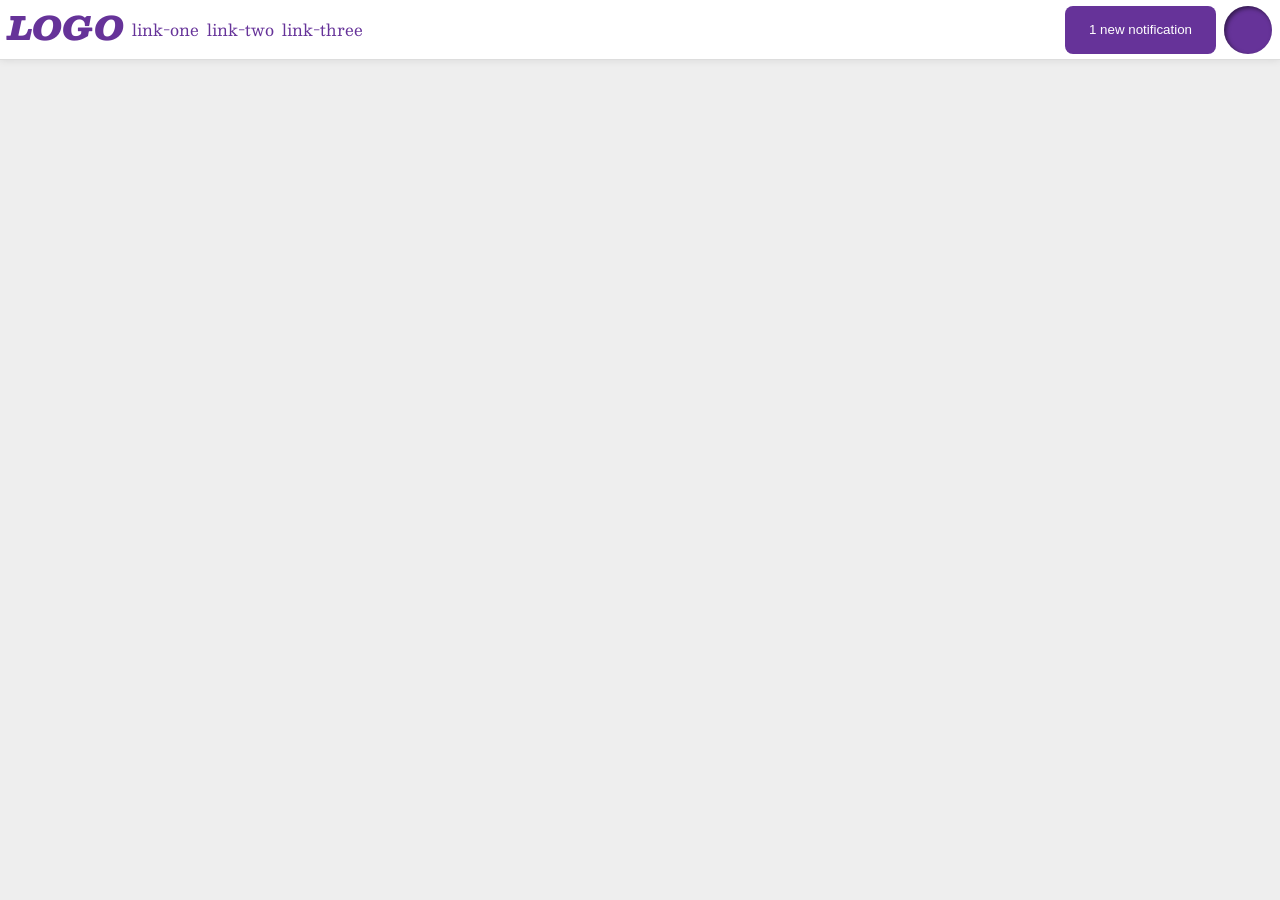
<file: foundations/flex/03-flex-header-2/index.html>
<!DOCTYPE html>
<html lang="en">
  <head>
    <meta charset="UTF-8">
    <meta http-equiv="X-UA-Compatible" content="IE=edge">
    <meta name="viewport" content="width=device-width, initial-scale=1.0">
    <title>Flex Header 2</title>
    <link rel="stylesheet" href="style.css">
  </head>
  <body>
    <div class="header">
      <div class="left">
        <div class="logo">
          LOGO
        </div>
        <ul class="links">
          <li><a href="https://google.com">link-one</a></li>
          <li><a href="https://google.com">link-two</a></li>
          <li><a href="https://google.com">link-three</a></li>
        </ul>
      </div>
      <div class="right">
        <button class="notifications">
          1 new notification
        </button>
        <div class="profile-image"></div>
      </div>
    </div>
  </body>
</html>
</file>
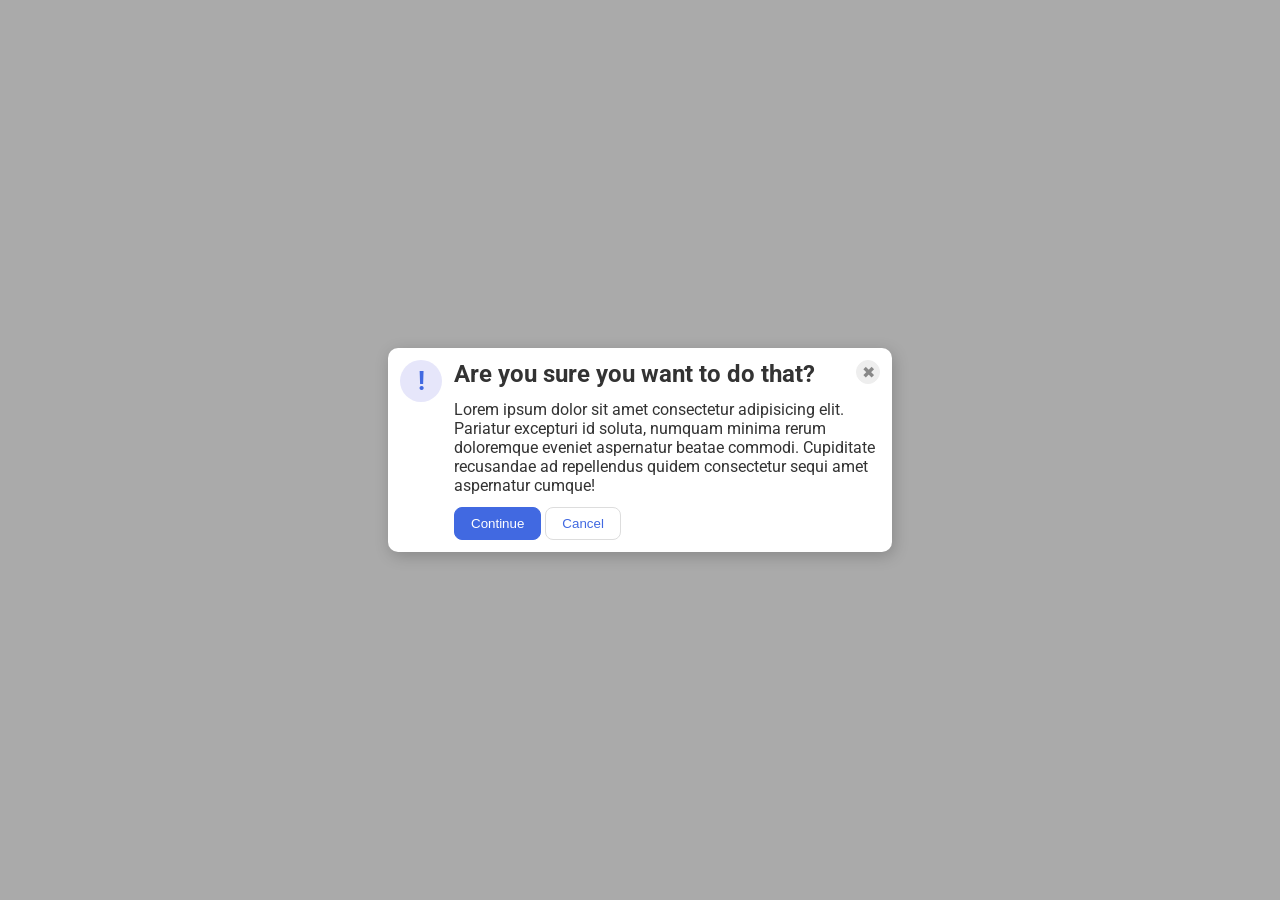
<file: foundations/flex/05-flex-modal/index.html>
<!DOCTYPE html>
<html lang="en">
  <head>
    <meta charset="UTF-8">
    <meta http-equiv="X-UA-Compatible" content="IE=edge">
    <meta name="viewport" content="width=device-width, initial-scale=1.0">
    <link rel="stylesheet" href="style.css">
    <title>Modal</title>
  </head>
  <body>
    <div class="modal">
      <div class="icon">!</div>
      <div class="container">
        <div class="header">Are you sure you want to do that?
        <button class="close-button">✖</button></div>
        <div class="text">Lorem ipsum dolor sit amet consectetur adipisicing elit. Pariatur excepturi id soluta, numquam minima rerum doloremque eveniet aspernatur beatae commodi. Cupiditate recusandae ad repellendus quidem consectetur sequi amet aspernatur cumque!</div>
        <div>
          <button class="continue">Continue</button>
          <button class="cancel">Cancel</button>
        </div>
        </div>
    </div>
  </body>
</html>
</file>
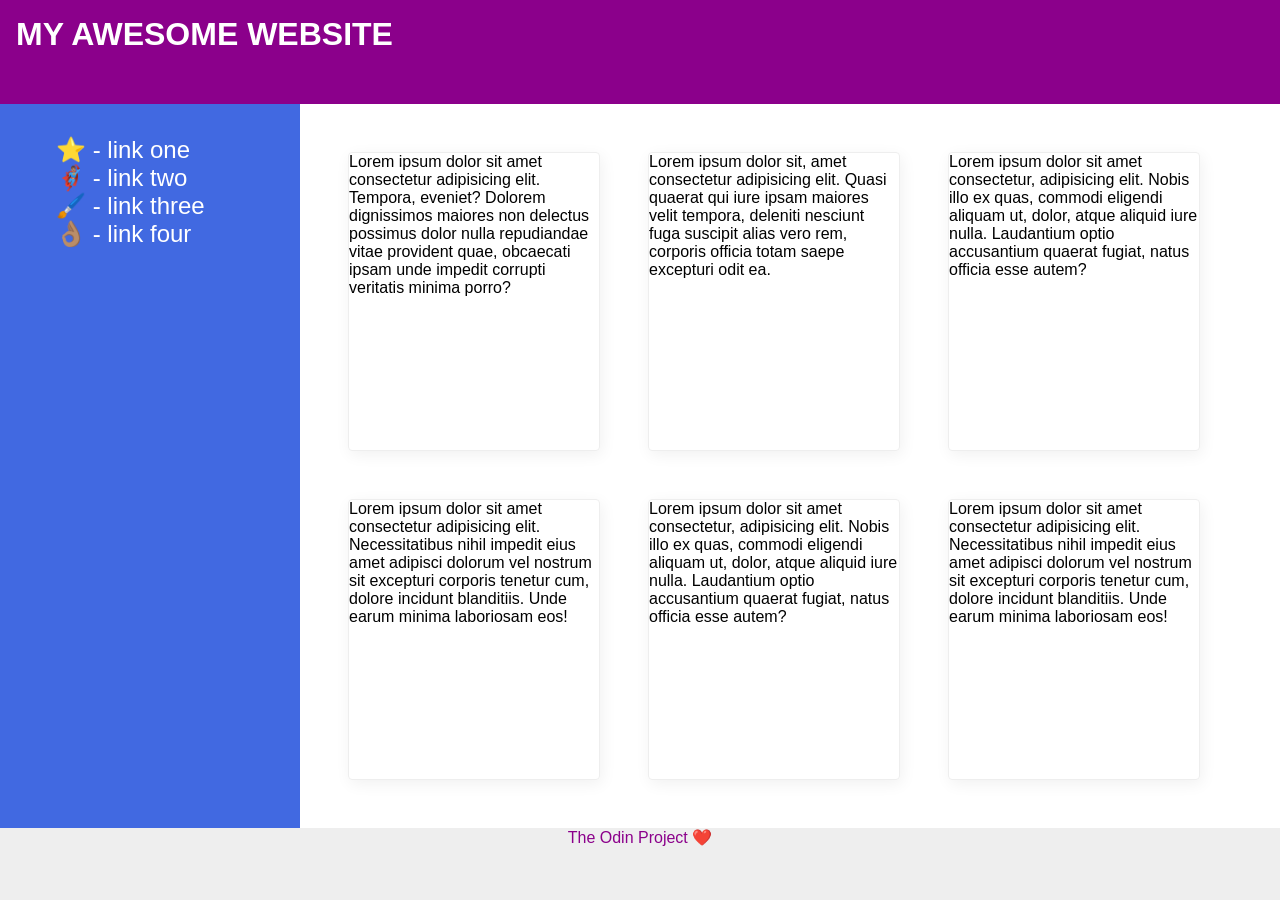
<file: foundations/flex/07-flex-layout-2/index.html>
<!DOCTYPE html>
<html lang="en">
  <head>
    <meta charset="UTF-8">
    <meta http-equiv="X-UA-Compatible" content="IE=edge">
    <meta name="viewport" content="width=device-width, initial-scale=1.0">
    <title>The Holy Grail</title>
    <link rel="stylesheet" href="style.css">
  </head>
  <body>
    <div class="header">
      MY AWESOME WEBSITE
    </div>

    <div class="container">
      <div class="sidebar">
        <ul>
        <li><a href="#">⭐ - link one</a></li>
        <li><a href="#">🦸🏽‍♂️ - link two</a></li>
        <li><a href="#">🖌️ - link three</a></li>
        <li><a href="#">👌🏽 - link four</a></li>
        </ul>
      </div>
      
      <div class="cards">
        <div class="card">Lorem ipsum dolor sit amet consectetur adipisicing elit. Tempora, eveniet? Dolorem dignissimos maiores non delectus possimus dolor nulla repudiandae vitae provident quae, obcaecati ipsam unde impedit corrupti veritatis minima porro?</div>
        <div class="card">Lorem ipsum dolor sit, amet consectetur adipisicing elit. Quasi quaerat qui iure ipsam maiores velit tempora, deleniti nesciunt fuga suscipit alias vero rem, corporis officia totam saepe excepturi odit ea.</div>
        <div class="card">Lorem ipsum dolor sit amet consectetur, adipisicing elit. Nobis illo ex quas, commodi eligendi aliquam ut, dolor, atque aliquid iure nulla. Laudantium optio accusantium quaerat fugiat, natus officia esse autem?</div>
        <div class="card">Lorem ipsum dolor sit amet consectetur adipisicing elit. Necessitatibus nihil impedit eius amet adipisci dolorum vel nostrum sit excepturi corporis tenetur cum, dolore incidunt blanditiis. Unde earum minima laboriosam eos!</div>
        <div class="card">Lorem ipsum dolor sit amet consectetur, adipisicing elit. Nobis illo ex quas, commodi eligendi aliquam ut, dolor, atque aliquid iure nulla. Laudantium optio accusantium quaerat fugiat, natus officia esse autem?</div>
        <div class="card">Lorem ipsum dolor sit amet consectetur adipisicing elit. Necessitatibus nihil impedit eius amet adipisci dolorum vel nostrum sit excepturi corporis tenetur cum, dolore incidunt blanditiis. Unde earum minima laboriosam eos!</div>
      </div>
    </div>
    
    <div class="footer">
      The Odin Project ❤️
    </div>
  </body>
</html>
</file>
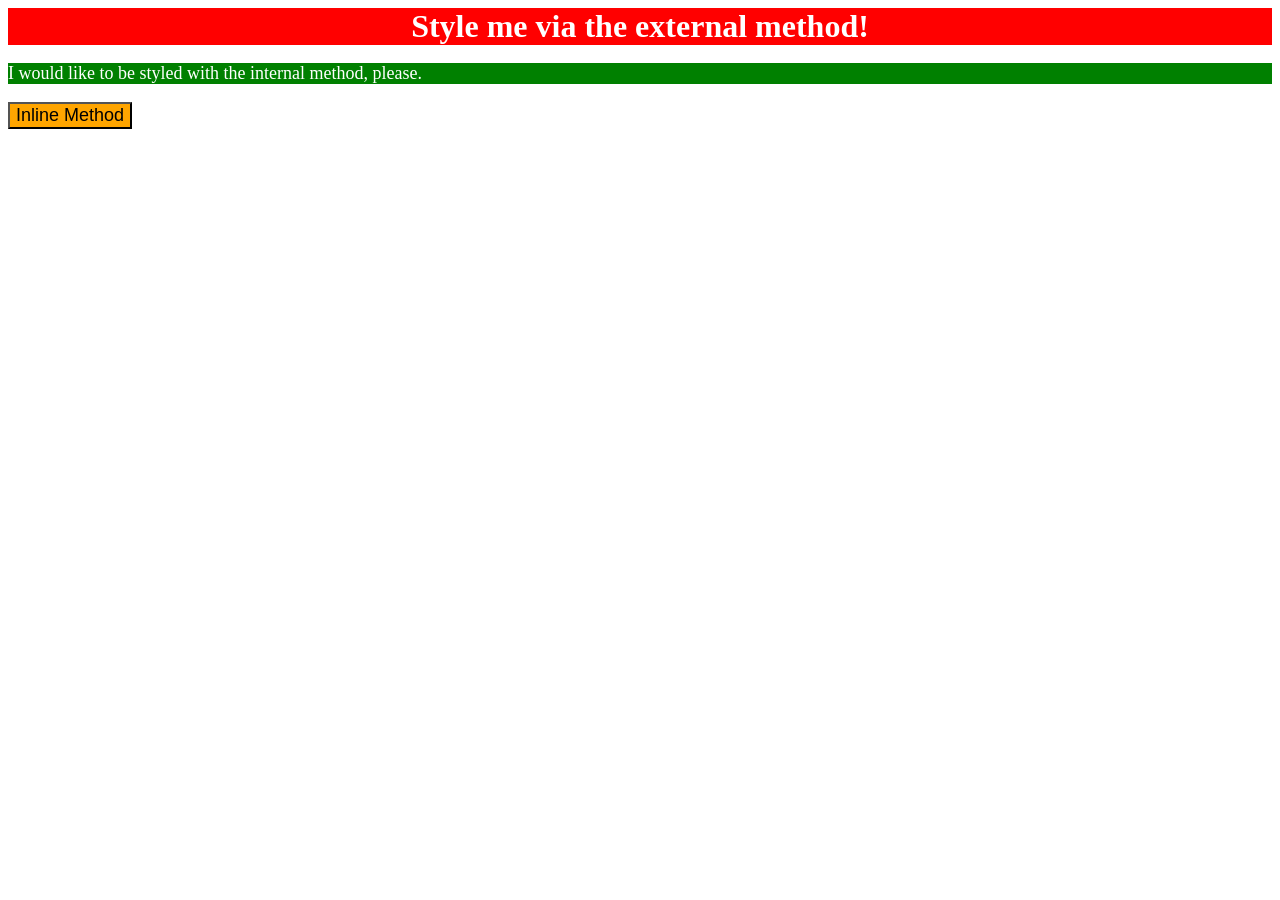
<file: foundations/intro-to-css/01-css-methods/index.html>
<!DOCTYPE html>
<html lang="en">
  <head>
    <meta charset="UTF-8">
    <meta http-equiv="X-UA-Compatible" content="IE=edge">
    <meta name="viewport" content="width=device-width, initial-scale=1.0">
    <title>Methods for Adding CSS</title>
    <link rel="stylesheet" href="style.css">
    <style>
      p {
        background-color: green;
        color: white;
        font-size: 18px;
      }
    </style>
  </head>
  <body>
    <div>Style me via the external method!</div>
    <p>I would like to be styled with the internal method, please.</p>
    <button style="background-color: orange; font-size: 18px;">Inline Method</button>
  </body>
</html>
</file>
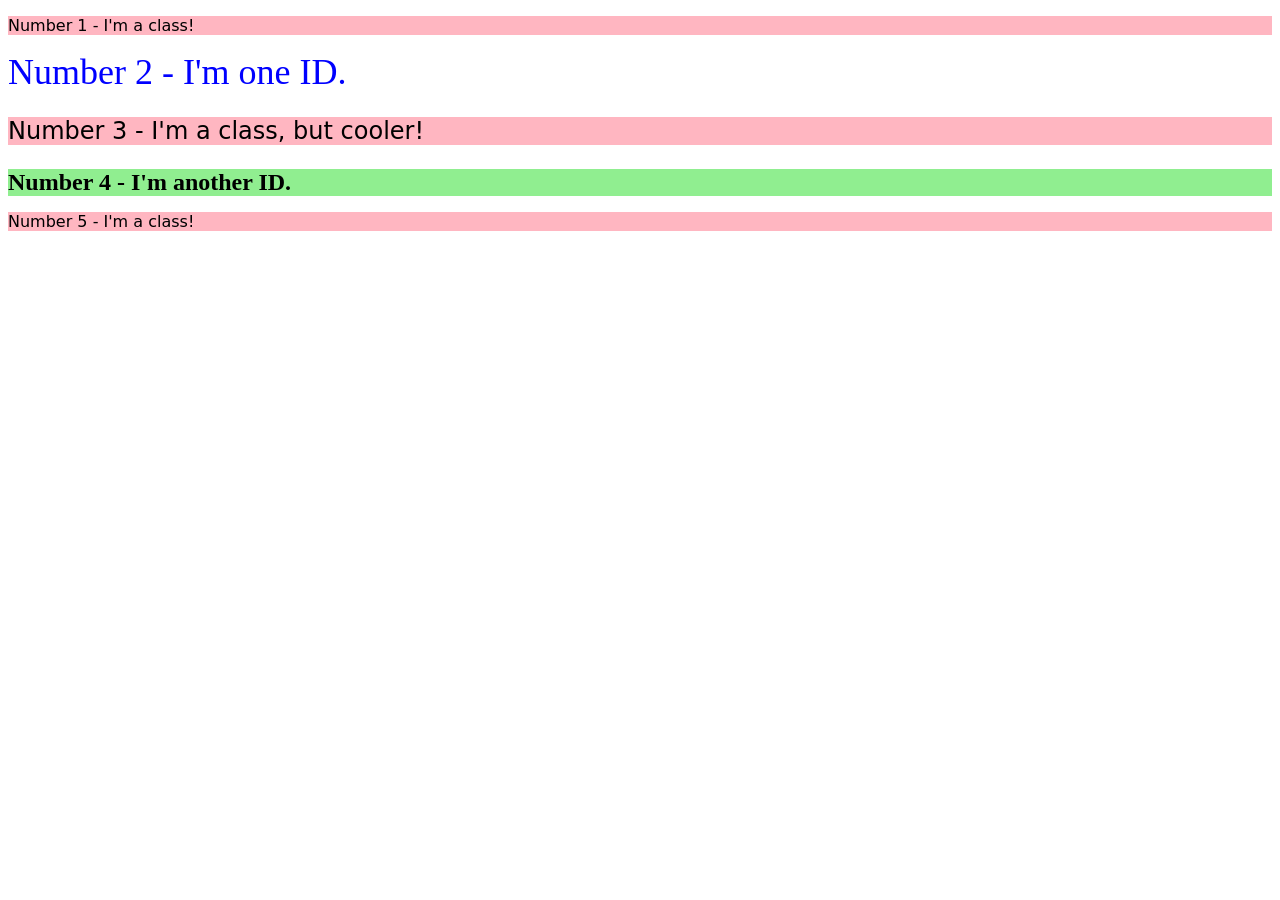
<file: foundations/intro-to-css/02-class-id-selectors/index.html>
<!DOCTYPE html>
<html lang="en">
  <head>
    <meta charset="UTF-8">
    <meta http-equiv="X-UA-Compatible" content="IE=edge">
    <meta name="viewport" content="width=device-width, initial-scale=1.0">
    <title>Class and ID Selectors</title>
    <link rel="stylesheet" href="style.css">
  </head>
  <body>
    <p class="odd">Number 1 - I'm a class!</p>
    <div id="two">Number 2 - I'm one ID.</div>
    <p class="odd cooler">Number 3 - I'm a class, but cooler!</p>
    <div id="four">Number 4 - I'm another ID.</div>
    <p class="odd">Number 5 - I'm a class!</p>
  </body>
</html>
</file>
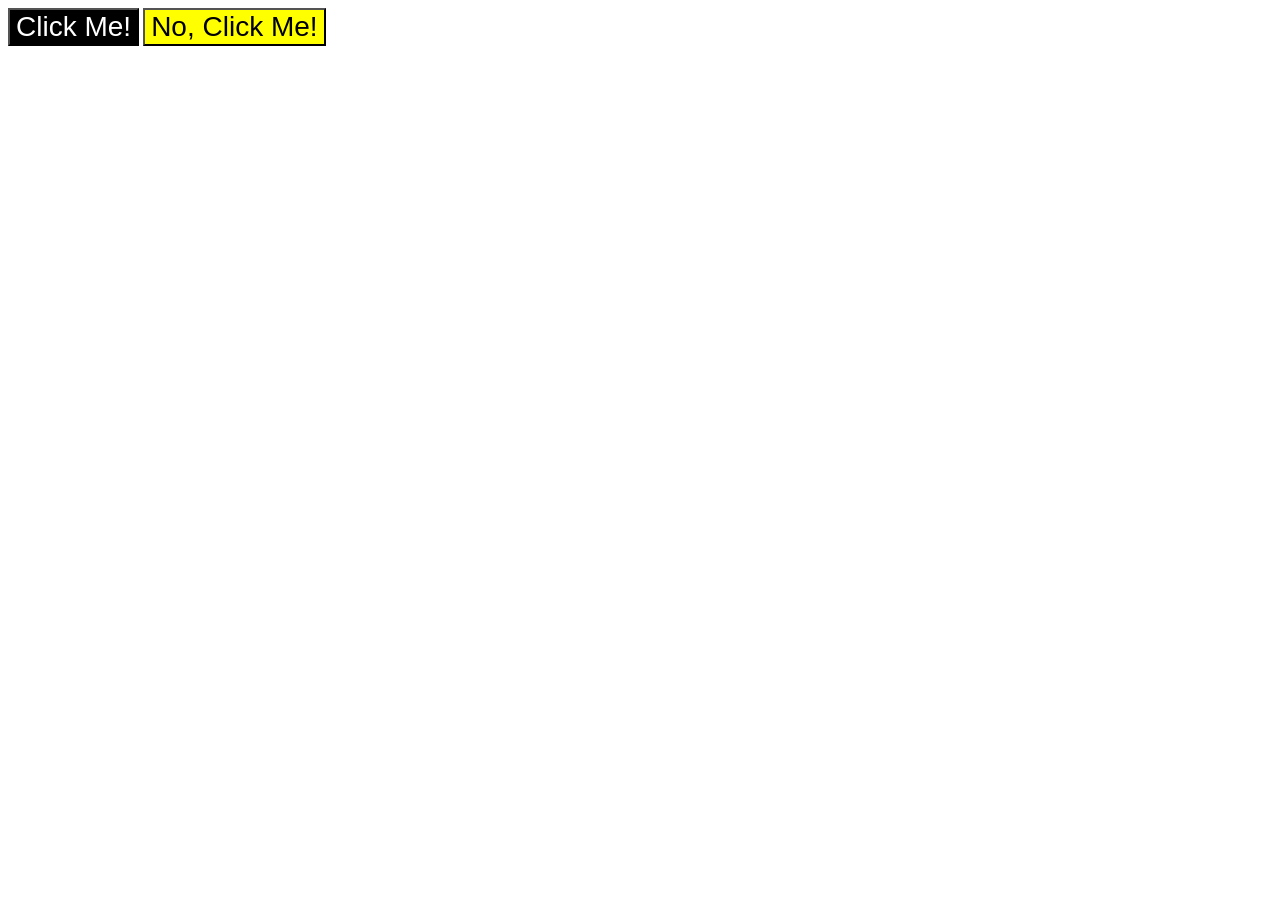
<file: foundations/intro-to-css/03-grouping-selectors/index.html>
<!DOCTYPE html>
<html lang="en">
  <head>
    <meta charset="UTF-8">
    <meta http-equiv="X-UA-Compatible" content="IE=edge">
    <meta name="viewport" content="width=device-width, initial-scale=1.0">
    <title>Grouping Selectors</title>
    <link rel="stylesheet" href="style.css">
  </head>
  <body>
    <button class="first">Click Me!</button>
    <button class="second">No, Click Me!</button>
  </body>
</html>
</file>
<file: foundations/flex/03-flex-header-2/style.css>
/* improvement: add padding in the main header Flexbox instead of separately in both containers*/

/* this is some magical font-importing.  
you'll learn about it later. */
@import url('https://fonts.googleapis.com/css2?family=Besley:ital,wght@0,400;1,900&display=swap');

body {
  margin: 0;
  background: #eee;
  font-family: Besley, serif;
}

.header {
  background: white;
  border-bottom: 1px solid #ddd;
  box-shadow: 0 0 8px rgba(0,0,0,.1);
  display: flex;
  justify-content: space-between;
  align-items: center;
}

.left{
  display: flex;
  gap: 8px;
  padding-left: 8px;
}
.left ul {
  display: flex;
  gap: 8px;
  padding: 0;
}

.right{
  display: flex;
  flex: 0 0 auto;
  gap: 8px;
  padding-right: 8px;
}

.profile-image {
  background: rebeccapurple;
  box-shadow: inset 2px 2px 4px rgba(0,0,0,.5);
  border-radius: 50%;
  width: 48px;
  height: 48px;
}

.logo {
  color: rebeccapurple;
  font-size: 32px;
  font-weight: 900;
  font-style: italic;
}

button {
  border: none;
  border-radius: 8px;
  background: rebeccapurple;
  color: white;
  padding: 8px 24px;
}

a {
  /* this removes the line under our links */
  text-decoration: none;
  color: rebeccapurple;
}

ul {
  list-style-type: none;
}
</file>
<file: foundations/flex/05-flex-modal/style.css>
@import url('https://fonts.googleapis.com/css2?family=Roboto:wght@400;700&display=swap');

html, body {
  height: 100%;
}

body {
  font-family: Roboto, sans-serif;
  margin: 0;
  background: #aaa;
  color: #333;
  /* I'll give you this one for free lol */
  display: flex;
  align-items: center;
  justify-content: center;
}

.modal {
  background: white;
  width: 480px;
  border-radius: 10px;
  box-shadow: 2px 4px 16px rgba(0,0,0,.2);
}

.icon {
  color: royalblue;
  font-size: 26px;
  font-weight: 700;
  background: lavender;
  width: 42px;
  height: 42px;
  border-radius: 50%;
  display: flex;
  align-items: center;
  justify-content: center;
}

.close-button {
  background: #eee;
  border-radius: 50%;
  color: #888;
  font-weight: 400;
  font-size: 16px;
  height: 24px;
  width: 24px;
  display: flex;
  align-items: center;
  justify-content: center;
  border: 1px solid #eee;
  padding: 0;
}

button {
  cursor: pointer;
  padding: 8px 16px;
  border-radius: 8px;
}

button.continue {
  background: royalblue;
  border: 1px solid royalblue;
  color: white;
}

button.cancel {
  background: white;
  border: 1px solid #ddd;
  color: royalblue;
}


/* solution */
.icon {
  display: flex; 
  flex: 0 0 auto;
  gap: 12px;
}

.modal{
  display: flex;
  flex: 0 0 auto; /* could have instead used flex-shrink on the item itself */
  padding: 12px;
  gap: 12px;
}

.header {
  font-weight: bold;
  font-size: x-large;
  display: flex;
  justify-content: space-between;
  gap: 12px;
}

.container {
  display: flex;
  gap: 12px;
  flex-direction: column;
}
</file>
<file: foundations/flex/07-flex-layout-2/style.css>
/* Not proper centering in header and footer */
/* should have aligned them by making them flexboxes */

body {
  font-family: -apple-system, BlinkMacSystemFont, 'Segoe UI', Roboto, Oxygen, Ubuntu, Cantarell, 'Open Sans', 'Helvetica Neue', sans-serif;
  margin: 0;
  min-height: 100vh;
}

.header {
  height: 72px;
  background: darkmagenta;
  color: white;
}

.footer {
  height: 72px;
  background: #eee;
  color: darkmagenta;
}

.sidebar {
  width: 300px;
  background: royalblue;
  box-sizing: border-box;
}

.card {
  border: 1px solid #eee;
  box-shadow: 2px 4px 16px rgba(0,0,0,.06);
  border-radius: 4px;
}

/* Solution */

.header{
  font-size: 32px;
  font-weight: 900;
  padding: 16px;
}

body {
  display: flex;
  flex-direction: column;
}

.container {
  display: flex;
  flex: 1;
}

.sidebar{
  flex: 1 0 300px;
  padding: 16px;
}

.sidebar li {
  font-size: 24px;
  list-style-type: none;
}
.sidebar a{
  color: white;
  text-decoration: none;
}

.footer{
  text-align: center;
}

.cards {
  display: flex;
  flex-wrap: wrap;
  gap: 48px;
  padding: 48px;
}

.card{
  flex-basis: 250px;
}
</file>
<file: foundations/intro-to-css/01-css-methods/style.css>
div {
    background-color: red;
    color: white;
    font-size: 32px;
    text-align: center;
    font-weight: bold;
}
</file>
<file: foundations/intro-to-css/02-class-id-selectors/style.css>
/* Add CSS Styling */

.odd{
    background-color: lightpink;
    font-family: Verdana, "Dejavu Sans", sans-serif;
}
#two {
    font-size: 36px;
    color: blue;
}

.odd.cooler{
    font-size: 24px;
}

#four {
    background-color: lightgreen;
    font-size: 24px;
    font-weight: bold;
}
</file>
<file: foundations/intro-to-css/03-grouping-selectors/style.css>
/* Add CSS Styling */
.first{
    background-color: black;
    color: white;
}
.second{
    background-color: yellow;
}

.first, .second{
    font-size: 28px;
    font-family: Helvetica, "Times New Roman", sans-serif;
}
</file>
